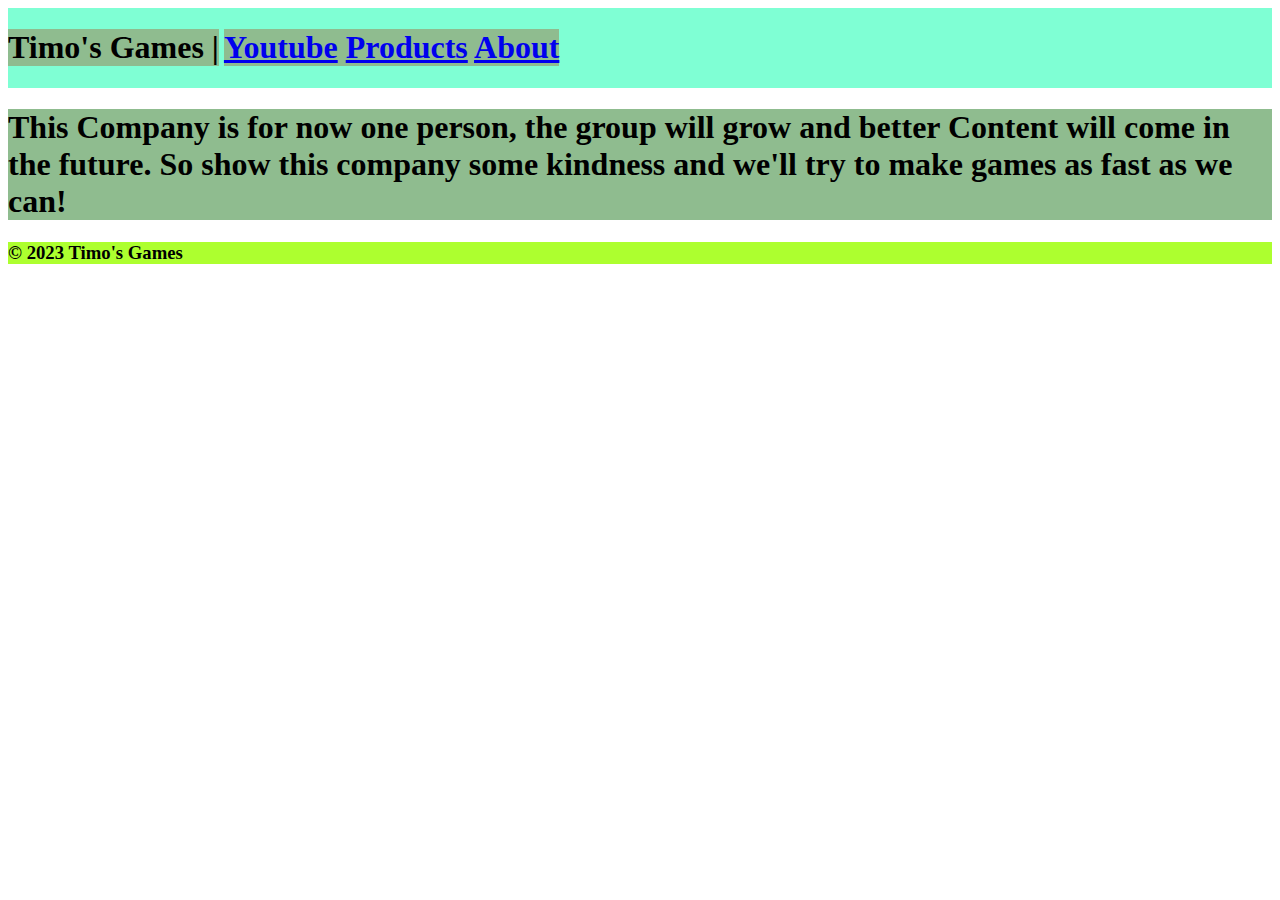
<file: index.html>
<!DOCTYPE html>
<html>
    <head>
        <link rel="stylesheet" type="text/css" href="styles.css" />
    </head>
<title>Timo's Games</title>
    <body>
    <div id="Headings">
     <h1>Timo's Games |</h1>
     <h1><a href="https://www.youtube.com/channel/UCguHbi7Fo4Fvnc15FYxhASw">Youtube</a>
     <a href="Products.html">Products</a>
     <a href="index.html">About</a></h1>
    </div>
    <div id="About-Section">
        <h1>This Company is for now one person, the group will grow and better Content will come in the future.
            So show this company some kindness and we'll try to make games as fast as we can!
        </h1>
    </div>
    <h3>© 2023 Timo's Games</h3>
    </body>
</html>
</file>
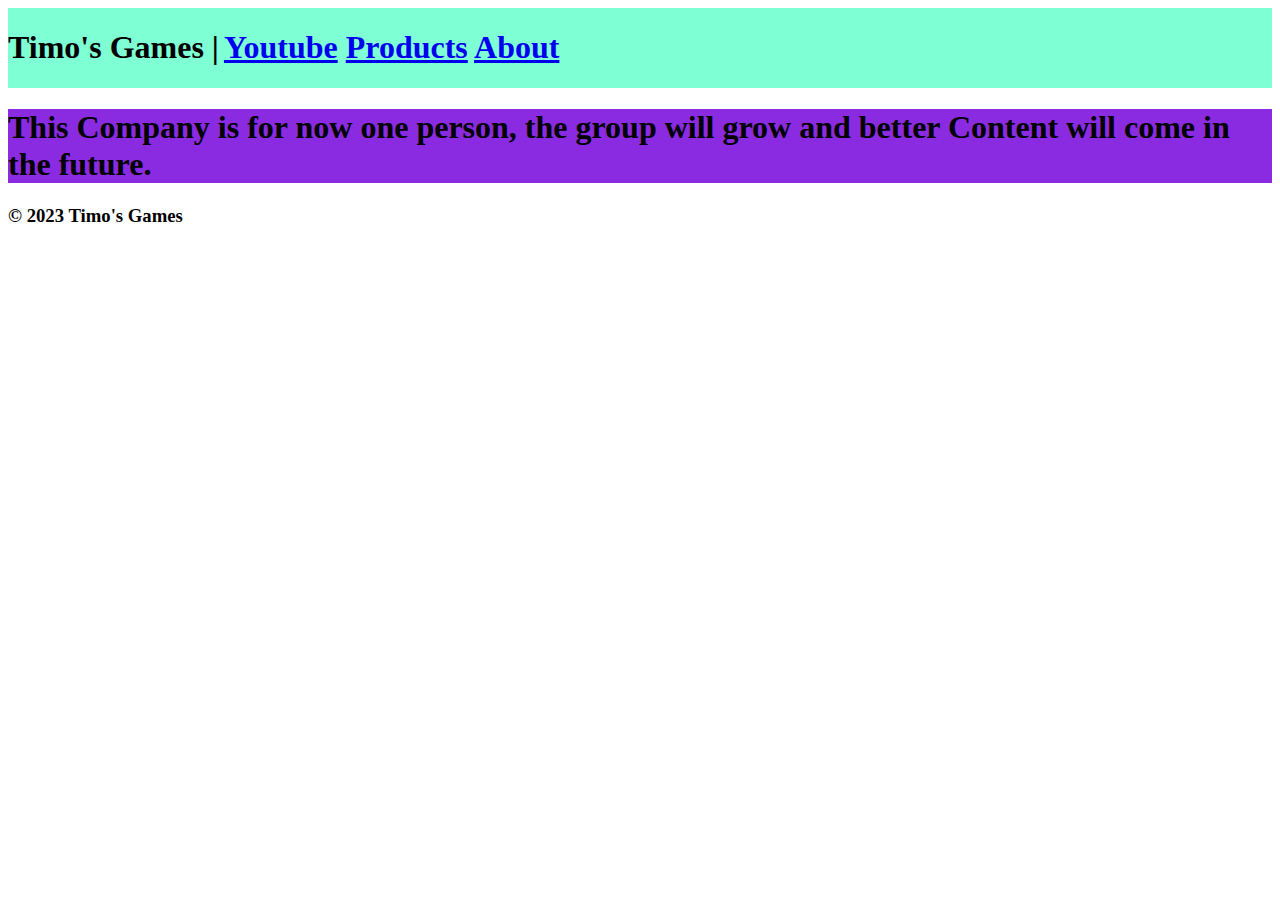
<file: Timo's Games Website/index.html>
<!DOCTYPE html>
<html>
    <head>
        <link rel="stylesheet" type="text/css" href="styles.css" />
    </head>
<title>Timo's Games</title>
    <body>
    <div id="text-box">
     <h1>Timo's Games |</h1>
     <h1><a href="https://www.youtube.com/channel/UCguHbi7Fo4Fvnc15FYxhASw">Youtube</a>
     <a href="Products.html">Products</a>
     <a href="index.html">About</a></h1>
    </div>
    <div id="About-Section">
        <h1>This Company is for now one person, the group will grow and better Content will come in the future.</h1>
    </div>
    <h3>© 2023 Timo's Games</h3>
    </body>
</html>
</file>
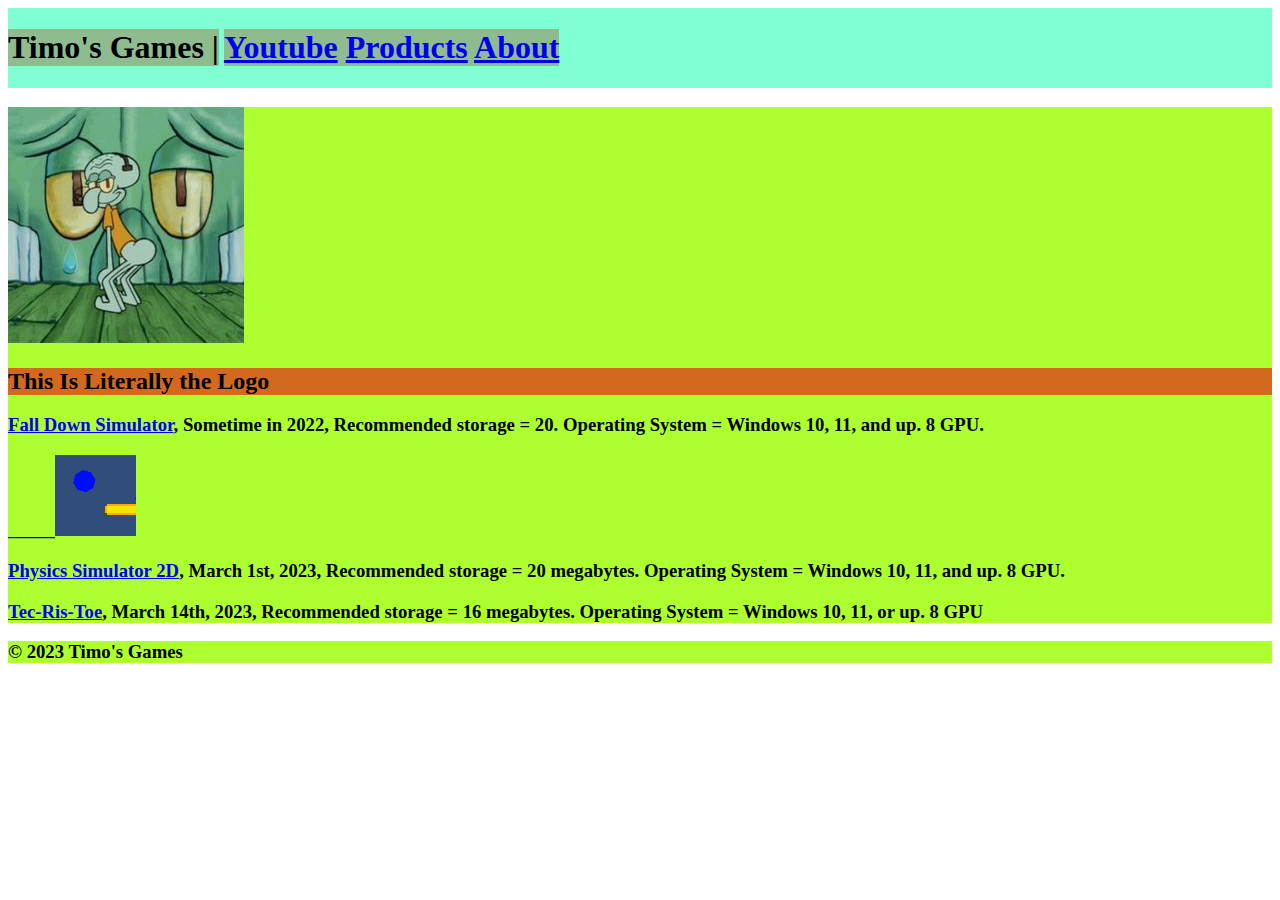
<file: Products.html>
<!DOCTYPE html>
<html>
    <head>
        <link rel="stylesheet" type="text/css" href="styles.css" />
    </head>
    <title>Timo's Games | Products</title>
    <body>
        <div id="Headings">
            <h1>Timo's Games |</h1>
            <h1><a href="https://www.youtube.com/channel/UCguHbi7Fo4Fvnc15FYxhASw">Youtube</a>
            <a href="Products.html">Products</a>
            <a href="index.html">About</a></h1>
        </div>
        <div id="Products-Tab">
            <h3><a download="PDL Sim.rar" href="PDL Sim.rar"><img src="PDL Sim.png"></a><h2>This Is Literally the Logo</h2></h3>
            <h3><a download="PDL Sim.rar" href="PDL Sim.rar"> Fall Down Simulator</a>, Sometime in 2022, Recommended storage = 20. Operating System = Windows 10, 11, and up. 8 GPU.</h3>
            
            <h3><a download="Official-2023-PS2D.rar" href="Official 2023 PS2D.rar">_____<img src="PS2D.png">              
            </a></h3>  <h3><a download="Official-2023-PS2D.rar" href="Official 2023 PS2D.rar">Physics Simulator 2D</a>, March 1st, 2023, Recommended storage = 20 megabytes. Operating System = Windows 10, 11, and up. 8 GPU.</h3> 
            
            <h3><a download="Official 2023 TRT.rar" href="Official 2023 TRT.rar">Tec-Ris-Toe</a>, March 14th, 2023, Recommended storage = 16 megabytes. Operating System = Windows 10, 11, or up. 8 GPU</h3>
        </div>
        <h3>© 2023 Timo's Games</h3>
    </body>
</html>
</file>
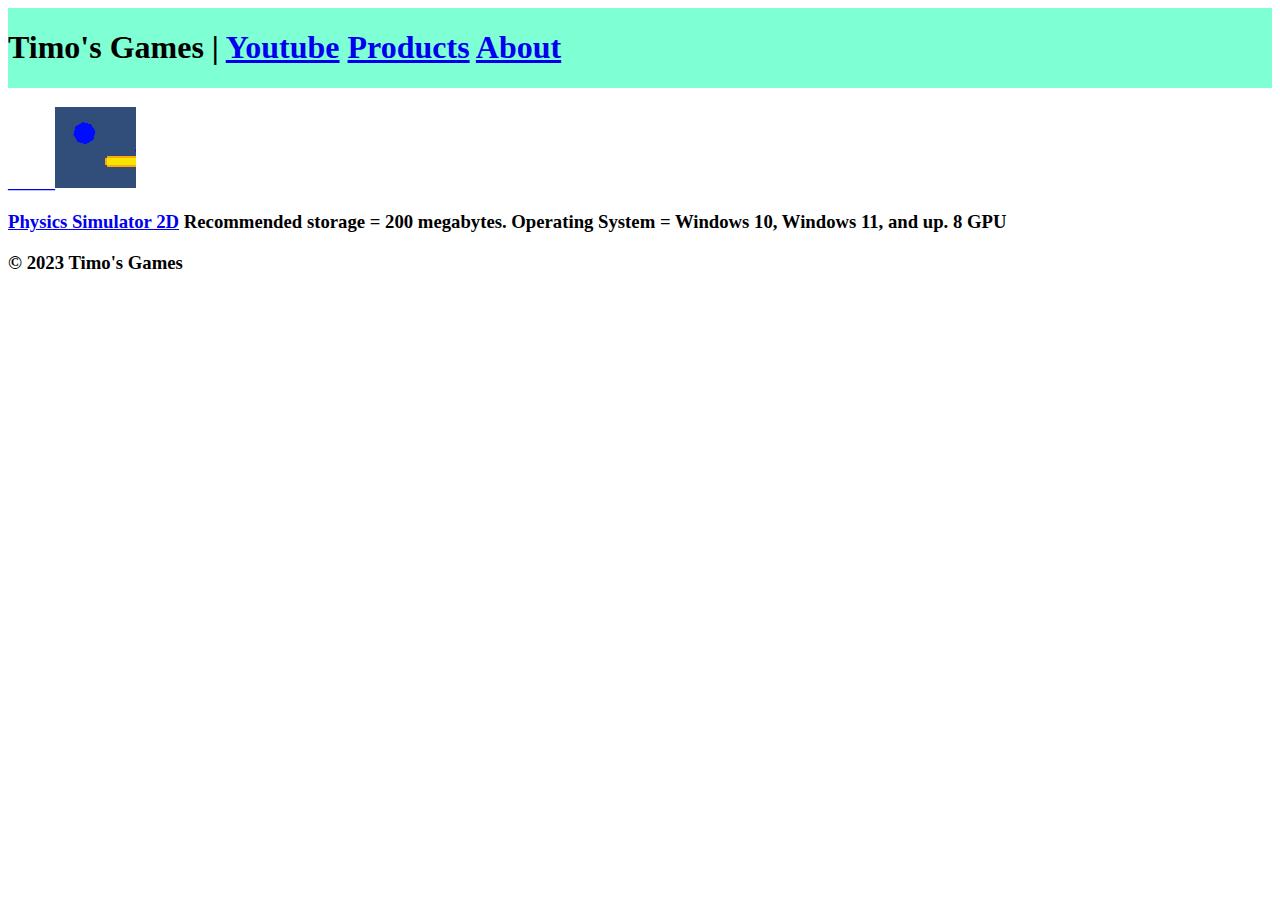
<file: Timo's Games Website/Products.html>
<!DOCTYPE html>
<html>
    <head>
        <link rel="stylesheet" type="text/css" href="styles.css" />
    </head>
    <title>Timo"s Games | Products</title>
    <body>
        <div id="text-box">
            <h1>Timo's Games |
            <a href="https://www.youtube.com/channel/UCguHbi7Fo4Fvnc15FYxhASw">Youtube</a>          
            <a href="Products.html">Products</a>
            <a href="index.html">About</a></h1>
        </div>
        <div id="Products-Tab">
            <h3><a download="Official-2023-PS2D.rar" href="Official 2023 PS2D.rar">_____<img src="Unity_IkwQ5pdpJS.png">              
            </a></h3>  <h3><a download="Official-2023-PS2D.rar" href="Official 2023 PS2D.rar">Physics Simulator 2D</a> Recommended storage = 200 megabytes. Operating System =  Windows 10, Windows 11, and up. 8 GPU</h3>                     
        </div>
        <h3>© 2023 Timo's Games</h3>
    </body>
</html>
</file>
<file: styles.css>
h1{
    background-color: darkseagreen;
}
h2{
    background-color: chocolate;
}
h3{
    background-color: rgb(173, 255, 47);
}
#Headings {    
    background-color: aquamarine;
    display: flex;
    flex-direction: row;
    gap: 5px;
}
#About-Section {
    background-color: rgb(255, 123, 0);
}
#Products-Tab{
    background-color: rgb(173, 255, 47);
}
#Uh-Oh{
    text-align: center;
}
</file>
<file: Timo's Games Website/styles.css>
#text-box {
background-color: aquamarine;
display: flex;
flex-direction: row;
gap: 5px;
}
#About-Section {
background-color: blueviolet;
}
</file>
